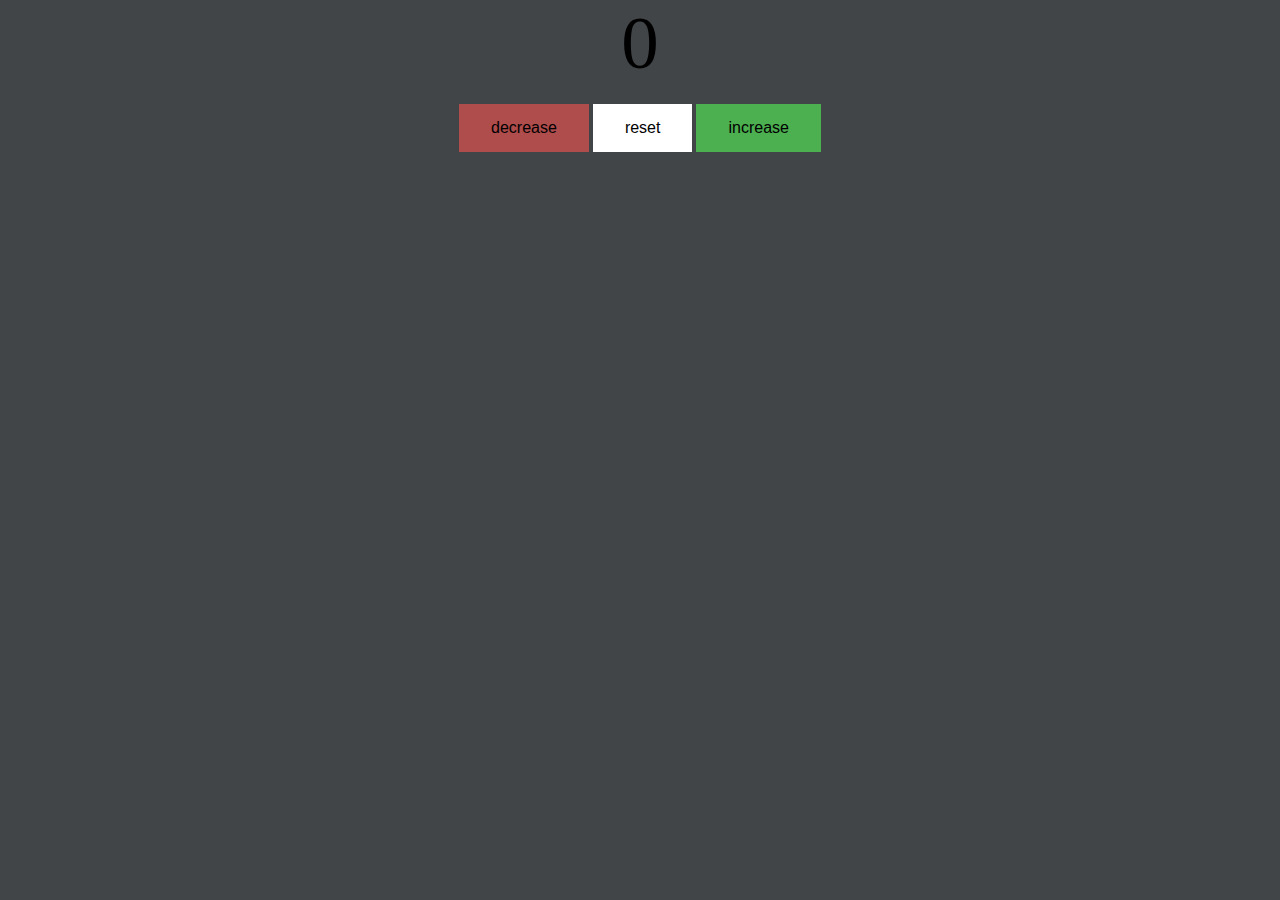
<file: counter/index.html>
<!DOCTYPE html>
<html lang="en">
<head>
    <meta charset="UTF-8">
    <meta http-equiv="X-UA-Compatible" content="IE=edge">
    <meta name="viewport" content="width=device-width, initial-scale=1.0">
    <title>Counter</title>

    <link rel="stylesheet" href="style.css">
</head>
<body>
    <label id="number">0</label><br>
    <div id="buttons">
    <button id="decrease">decrease</button>
    <button id="reset">reset</button>
    <button id="increase">increase</button>
    </div>
    <script src="script.js"></script>
</body>
</html>
</file>
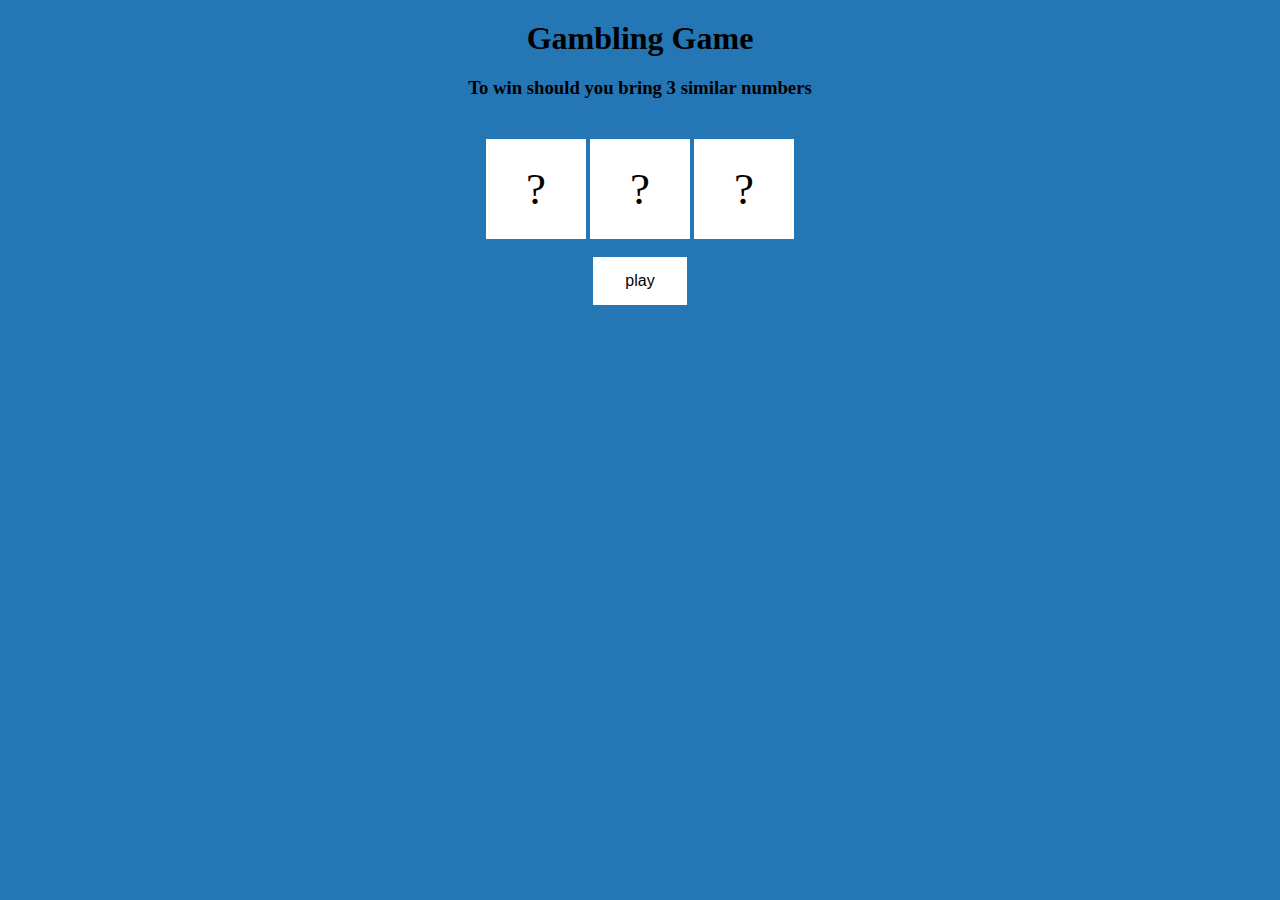
<file: GamblingGame/index.html>
<!DOCTYPE html>
<html lang="en">
<head>
    <meta charset="UTF-8">
    <meta http-equiv="X-UA-Compatible" content="IE=edge">
    <meta name="viewport" content="width=device-width, initial-scale=1.0">
    <title>GamblingGame</title>

    <link rel="stylesheet" href="style.css">
</head>
<body>
    <h1>Gambling Game</h1>
    <h3>To win should you bring 3 similar numbers</h3>
    <div id="numbers">
        <label id="number1">?</label>
        <label id="number2">?</label>
        <label id="number3">?</label>
    </div>
    <br>
    <button id="playBtn">play</button>

    <script src="script.js"></script>
</body>
</html>
</file>
<file: counter/style.css>
*{
    padding: 0;
    margin: 0;
    box-sizing: border-box;
    text-decoration: none;
    list-style: none;
}
  
html{
    scroll-behavior: smooth;
}  
  
body{
    background-color: #414548;
    display: block;
    justify-content: center;

}

label{
    font-size: 75px;
    display: block;
    text-align: center;
}

#buttons{
    text-align:center;
}

#decrease{
    background-color: #af4c4c; 
    border: none;
    color: black;
    padding: 15px 32px;
    text-align: center;
    text-decoration: none;
    display: inline-block;
    font-size: 16px;
    
}

#reset{
    background-color: #ffffff;
    border: none;
    color: black;
    padding: 15px 32px;
    text-align: center;
    text-decoration: none;
    display: inline-block;
    font-size: 16px;
}

#increase{
    background-color: #4CAF50;
    border: none;
    color: black;
    padding: 15px 32px;
    text-align: center;
    text-decoration: none;
    display: inline-block;
    font-size: 16px;
}
</file>
<file: GamblingGame/style.css>
*{
    padding: 0;
    margin: 0;
    box-sizing: border-box;
    text-decoration: none;
    list-style: none;
}
  
html{
    scroll-behavior: smooth;
}  
  
body{
    background-color: #2576b4;
    /*display: block;
    justify-content: center;
*/
}

label{
    display: inline-flex;
    justify-content: center;
    align-items: center;
    background-color: #ffffff; 
    font-size: 45px;
    width: 100px;
    height: 100px;
}

h1, h3, #numbers, label{
    text-align: center;
    margin-top: 20px;
}

#playBtn{
    background-color: #ffffff; 
    border: none;
    color: black;
    padding: 15px 32px;
    margin: auto;
    display: flex;
    justify-content: center;
    align-items: center;
    text-decoration: none;
    font-size: 16px;
}
</file>
